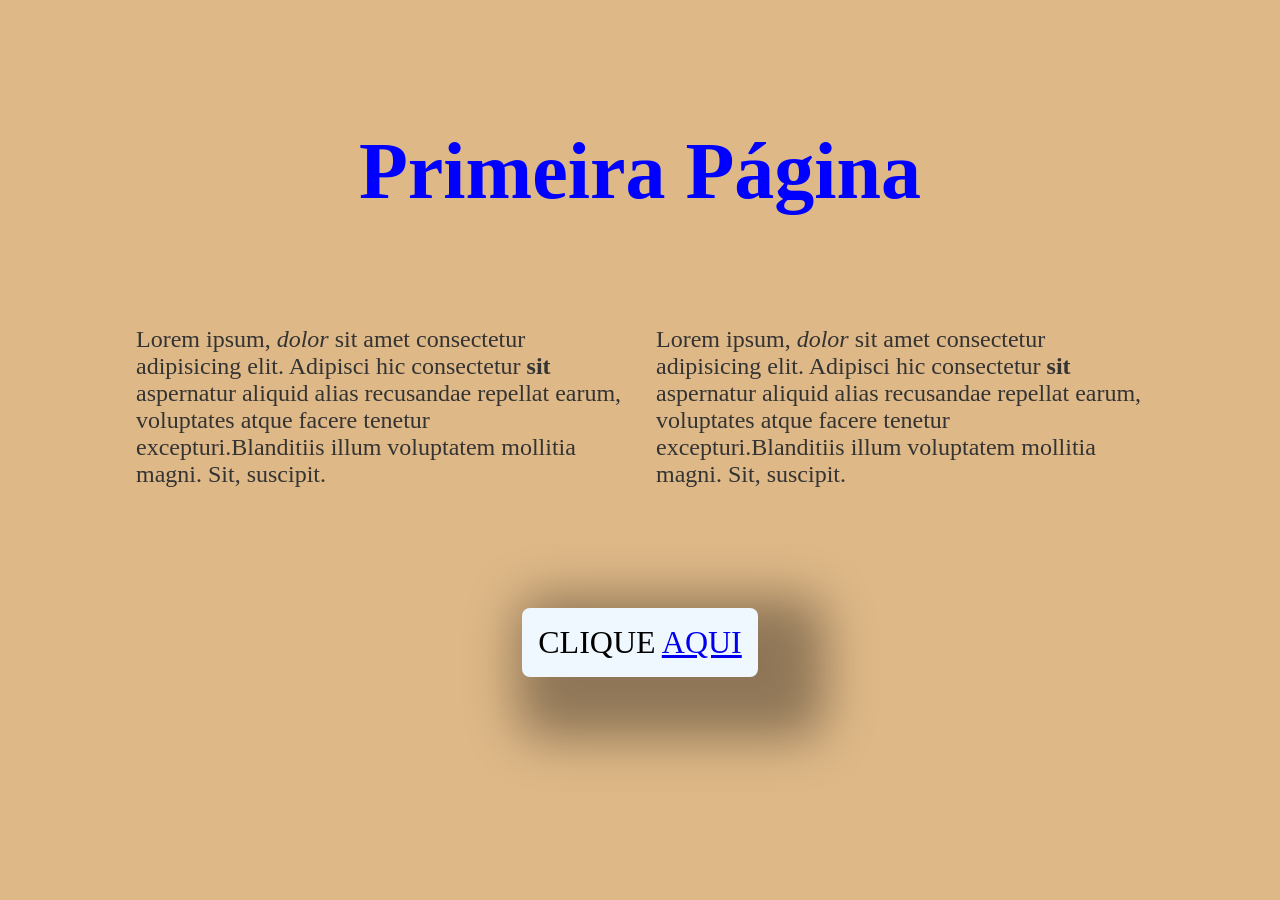
<file: introducao/index.html>
<!DOCTYPE html>
<html lang="pt-BR">

<head>
    <meta charset="UTF-8">
    <meta name="viewport" content="width=device-width, initial-scale=1.0">
    <title>Senai</title>

    <link rel="stylesheet" href="style.css">
</head>

<body>
    <div class="container">
        <h1>Primeira Página</h1>
        <div class="content">
            <p>
                Lorem ipsum, <i>dolor</i> sit amet consectetur adipisicing elit.
                Adipisci hic consectetur <strong>sit</strong> aspernatur aliquid
                alias recusandae repellat earum, voluptates atque facere tenetur
                excepturi.Blanditiis illum voluptatem mollitia magni. Sit, suscipit.
            </p>

            <p>
                Lorem ipsum, <i>dolor</i> sit amet consectetur adipisicing elit.
                Adipisci hic consectetur <strong>sit</strong> aspernatur aliquid
                alias recusandae repellat earum, voluptates atque facere tenetur
                excepturi.Blanditiis illum voluptatem mollitia magni. Sit, suscipit.
            </p>
        </div>
        <span>
            CLIQUE
            <a href="http://youtube.com" targe="blank">AQUI</a>
        </span>
    </div>
</body>

</html>
</file>
<file: introducao/style.css>
body {
    background-color: burlywood;
    padding: 64px;
}

div.container {
    display: flex;
    flex-direction: column;
    gap: 32px;
    box-sizing: border-box; 
    align-items: center;
}

div.content {
    display: flex;
    justify-content: space-evenly;
    padding: 0 64px 64px 64px;
    gap: 32px;
}

h1 {
    font-family: 'Times New Roman', Times, serif;
    font-size: 80px;
    font-weight: bold;
    color: blue;
}

p {
    font-size: 24px;
    color: #333333;
}

span {
    font-size: 32px;
    background-color: aliceblue;
    padding: 16px;
    border-radius: 8px;
    transition: padding 2s;
    box-shadow: 31px 25px 50px 36px rgba(0, 0, 0, 0.36);
    cursor: copy;
}

span:hover {
    background-color: aqua;
    padding: 60px;
}


// ICONES
⌂
⌕
◉
✉
♡
＋
○
➤
▱
•••
</file>
